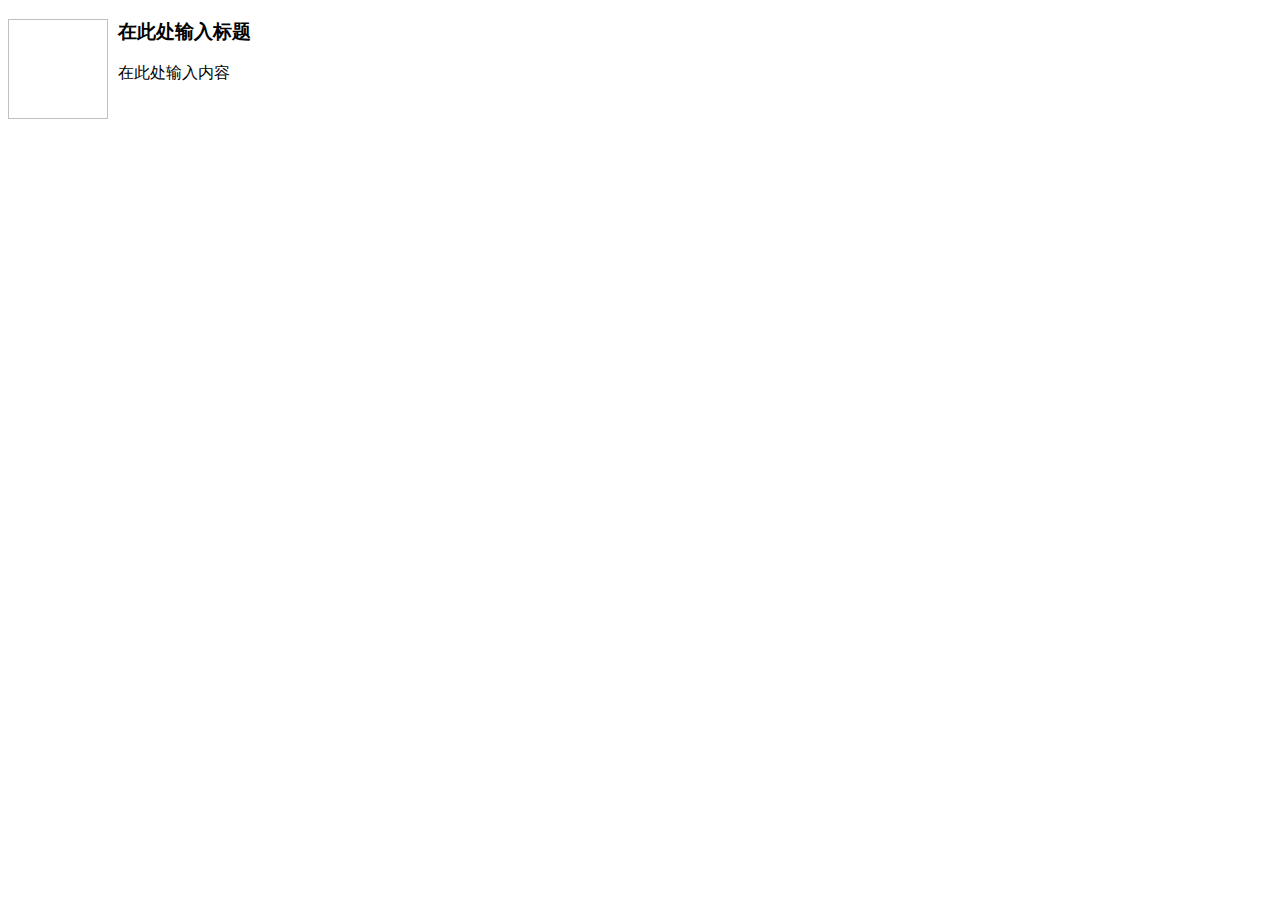
<file: Skey.Core.Cms/01 Layouts/Skey.CoreCms.Layouts/wwwroot/lib/kindeditor/plugins/template/html/1.html>
<!doctype html>
<html>
<head>
	<meta charset="utf-8" />
</head>
<body>
	<h3>
		<img align="left" height="100" style="margin-right: 10px" width="100" />在此处输入标题
	</h3>
	<p>
		在此处输入内容
	</p>
</body>
</html>
</file>
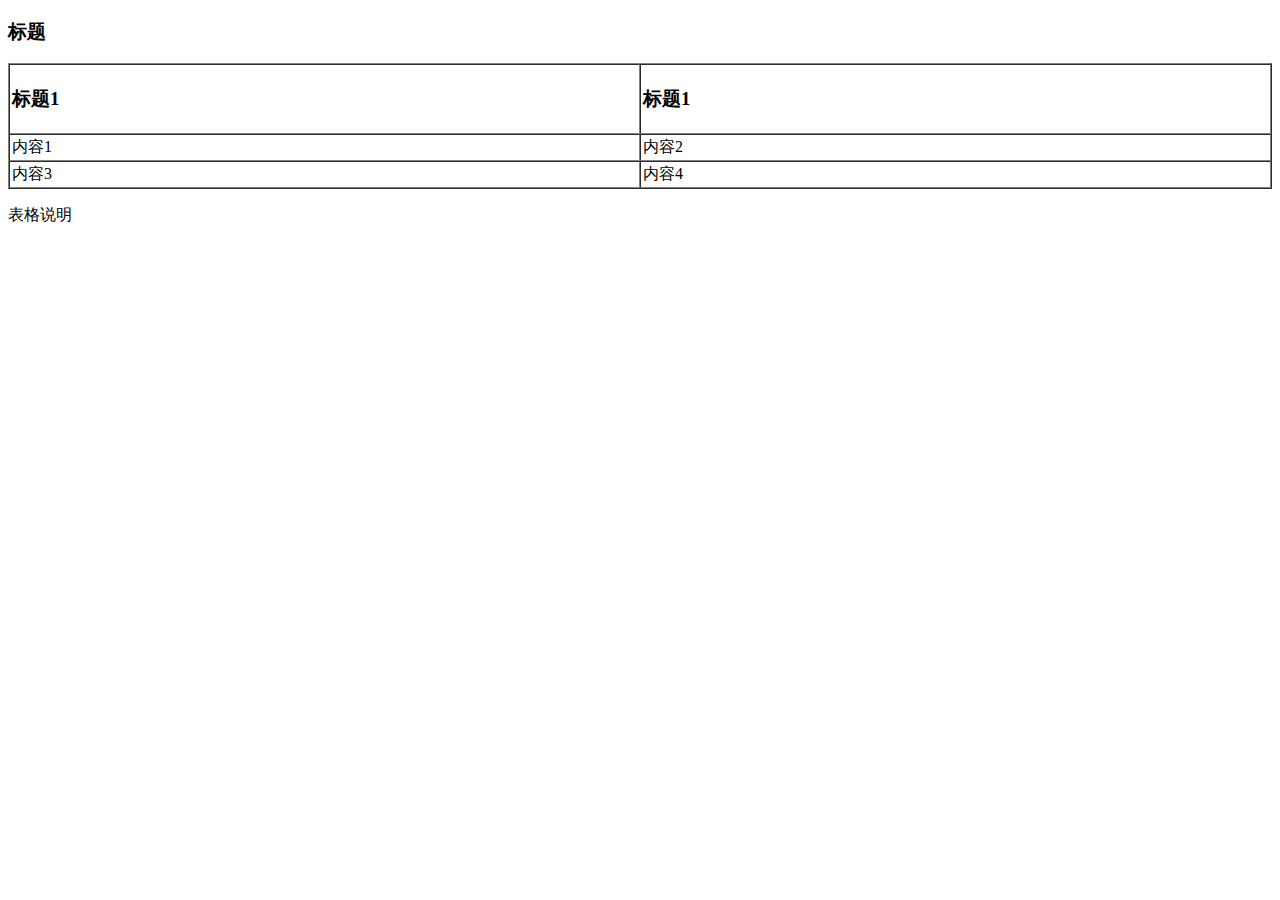
<file: Skey.Core.Cms/01 Layouts/Skey.CoreCms.Layouts/wwwroot/lib/kindeditor/plugins/template/html/2.html>
<!doctype html>
<html>
<head>
	<meta charset="utf-8" />
</head>
<body>
	<h3>
		标题
	</h3>
	<table style="width:100%;" cellpadding="2" cellspacing="0" border="1">
		<tbody>
			<tr>
				<td>
					<h3>标题1</h3>
				</td>
				<td>
					<h3>标题1</h3>
				</td>
			</tr>
			<tr>
				<td>
					内容1
				</td>
				<td>
					内容2
				</td>
			</tr>
			<tr>
				<td>
					内容3
				</td>
				<td>
					内容4
				</td>
			</tr>
		</tbody>
	</table>
	<p>
		表格说明
	</p>
</body>
</html>
</file>
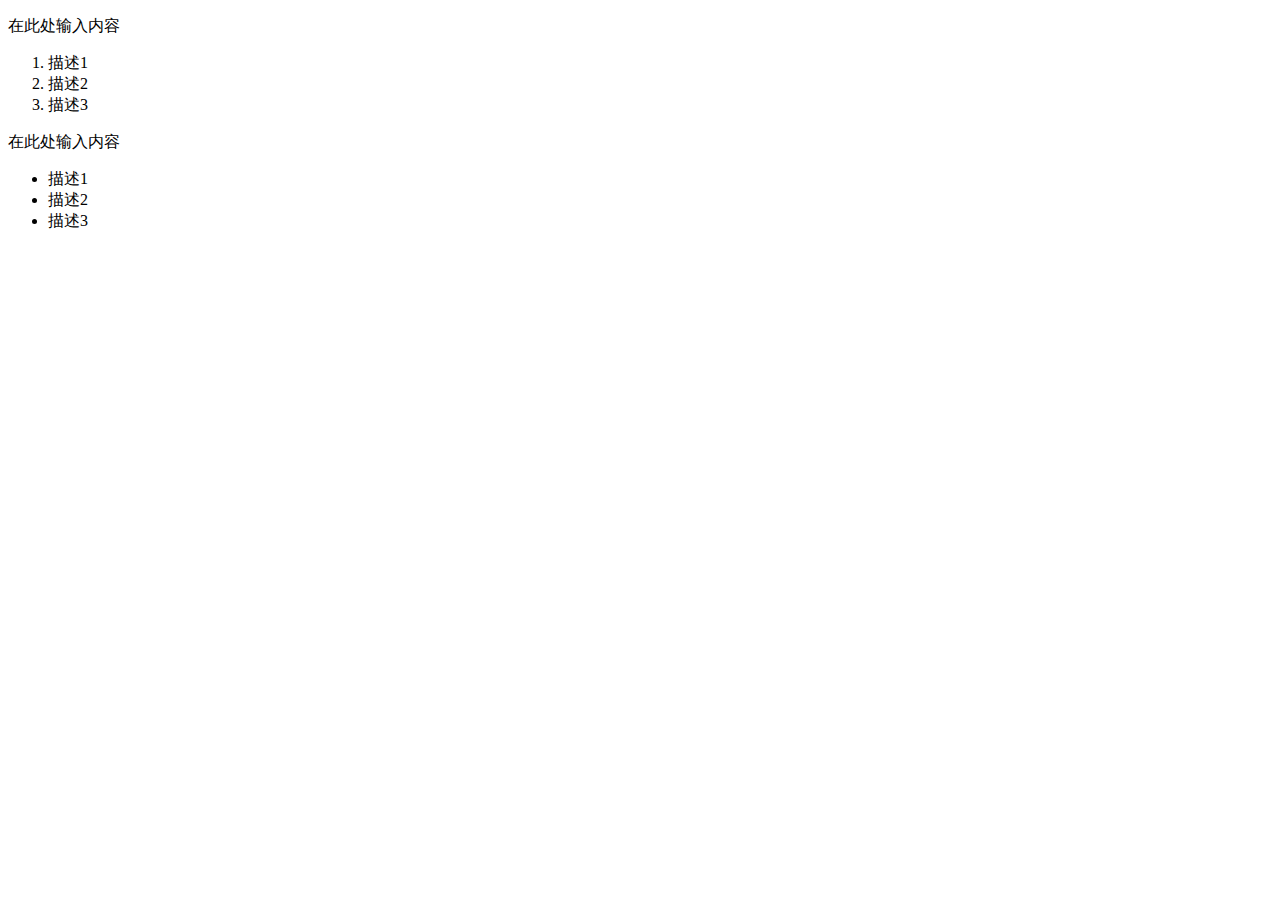
<file: Skey.Core.Cms/01 Layouts/Skey.CoreCms.Layouts/wwwroot/lib/kindeditor/plugins/template/html/3.html>
<!doctype html>
<html>
<head>
	<meta charset="utf-8" />
</head>
<body>
	<p>
		在此处输入内容
	</p>
	<ol>
		<li>
			描述1
		</li>
		<li>
			描述2
		</li>
		<li>
			描述3
		</li>
	</ol>
	<p>
		在此处输入内容
	</p>
	<ul>
		<li>
			描述1
		</li>
		<li>
			描述2
		</li>
		<li>
			描述3
		</li>
	</ul>
</body>
</html>
</file>
